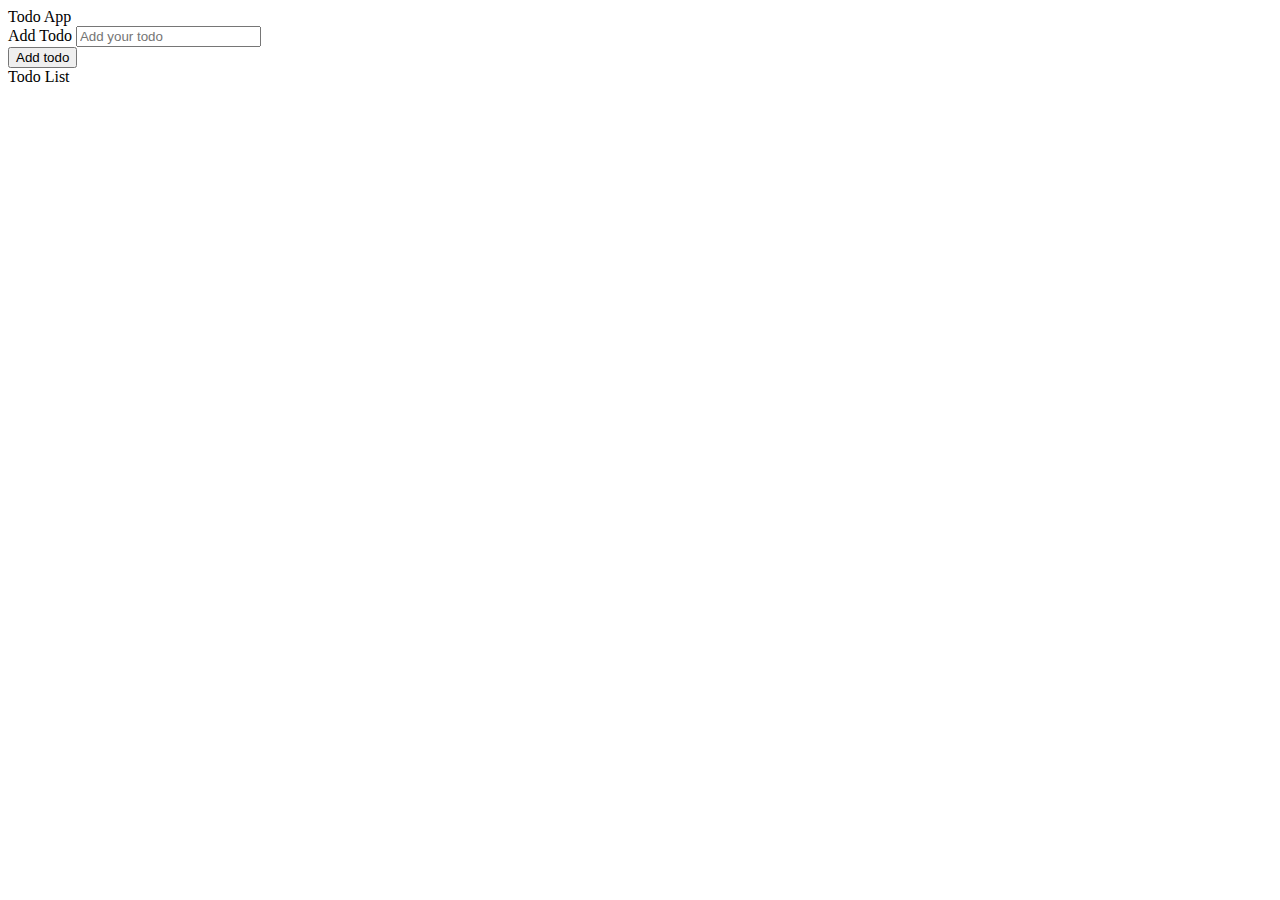
<file: index.html>
<!DOCTYPE html>
<html lang="en">
  <head>
    <meta charset="UTF-8" />
    <meta name="viewport" content="width=device-width, initial-scale=1.0" />
    <link
      href="https://cdn.jsdelivr.net/npm/bootstrap@5.3.1/dist/css/bootstrap.min.css"
      rel="stylesheet"
      integrity="sha384-4bw+/aepP/YC94hEpVNVgiZdgIC5+VKNBQNGCHeKRQN+PtmoHDEXuppvnDJzQIu9"
      crossorigin="anonymous"
    />
    <title>Document</title>
  </head>
  <body>
    <div class="container">
      <div class="my-5">
        <div class="row">
          <div class="col-5 mx-auto">
            <div class="card shadow border-0 bg-light py-3">
              <div class="card-body">
                <div class="card mb-3 shadow-sm border-0">
                  <div class="card-body text-center">
                    <div class="fw-bold fs-3">Todo App</div>
                  </div>
                </div>

                <div class="border-bottom pb-5 mb-5 border-2">
                  <label class="fw-semibold">Add Todo</label>
                  <input
                    id="input-field"
                    type="text"
                    placeholder="Add your todo"
                    class="form-control form-control-lg border-0 shadow-sm mb-3"
                  />
                  <small class="text-danger" id="error-msg"></small> <br>
                  <button id="add-btn" class="btn btn-primary">Add todo</button>
                </div>

                <div class="card my-3 shadow-sm border-0">
                  <div class="card-body text-center">
                    <div class="fw-bold text-muted fs-4">Todo List</div>
                  </div>
                </div>

                <div class="" id="todo-list">
                  
                </div>
              </div>
            </div>
          </div>
        </div>
      </div>
    </div>

    <script
      src="https://cdn.jsdelivr.net/npm/bootstrap@5.3.1/dist/js/bootstrap.bundle.min.js"
      integrity="sha384-HwwvtgBNo3bZJJLYd8oVXjrBZt8cqVSpeBNS5n7C8IVInixGAoxmnlMuBnhbgrkm"
      crossorigin="anonymous"
    ></script>
  </body>
</html>

<script>
  const todoList = document.getElementById("todo-list");
  const btn = document.getElementById("add-btn");
  const input = document.getElementById("input-field");

  const errorMsg = document.getElementById("error-msg");

  let itemId = 0;

  function deleteTodo(id) {
    const itemToDelete = document.getElementById(`item-${id}`);
    if (itemToDelete) {
      itemToDelete.remove();
    }
  }

  function toggleSelection(id) {
    const todoItem = document.getElementById(`item-${id}`);
    if (todoItem) {
      todoItem.classList.toggle("border-0");
      todoItem.classList.toggle("border-start");
      todoItem.classList.toggle("border-5");
      todoItem.classList.toggle("border-success");
    }
  }

  btn.addEventListener("click", () => {
    const inputValue = input.value;

    const generatedHtml = `
    <div id="item-${itemId}" class="card my-3 shadow-sm" ondblclick="toggleSelection(${itemId})">
        <div class="card-body d-flex justify-content-between align-items-center">
            <div class="">
                <div class="fw-semibold fs-5">
                    ${inputValue}
                </div>
                <small class="text-muted fw-semibold">Created: 10th Aug 2023</small> | 
                <small class="text-danger fw-semibold">Due Date: 12th Aug 2023</small>
            </div>
            
            <div>
                <button onclick="deleteTodo(${itemId})" class="btn btn-danger btn-sm">Delete</button>
            </div>
        </div>
    </div>
    `;

    if (inputValue) {
      todoList.innerHTML = todoList.innerHTML + generatedHtml;
      input.value = "";
      errorMsg.innerText = "";

      itemId++; 
      
    } else {
      errorMsg.innerText = "Input field cannot be empty!";
    }
  });
</script>
</file>
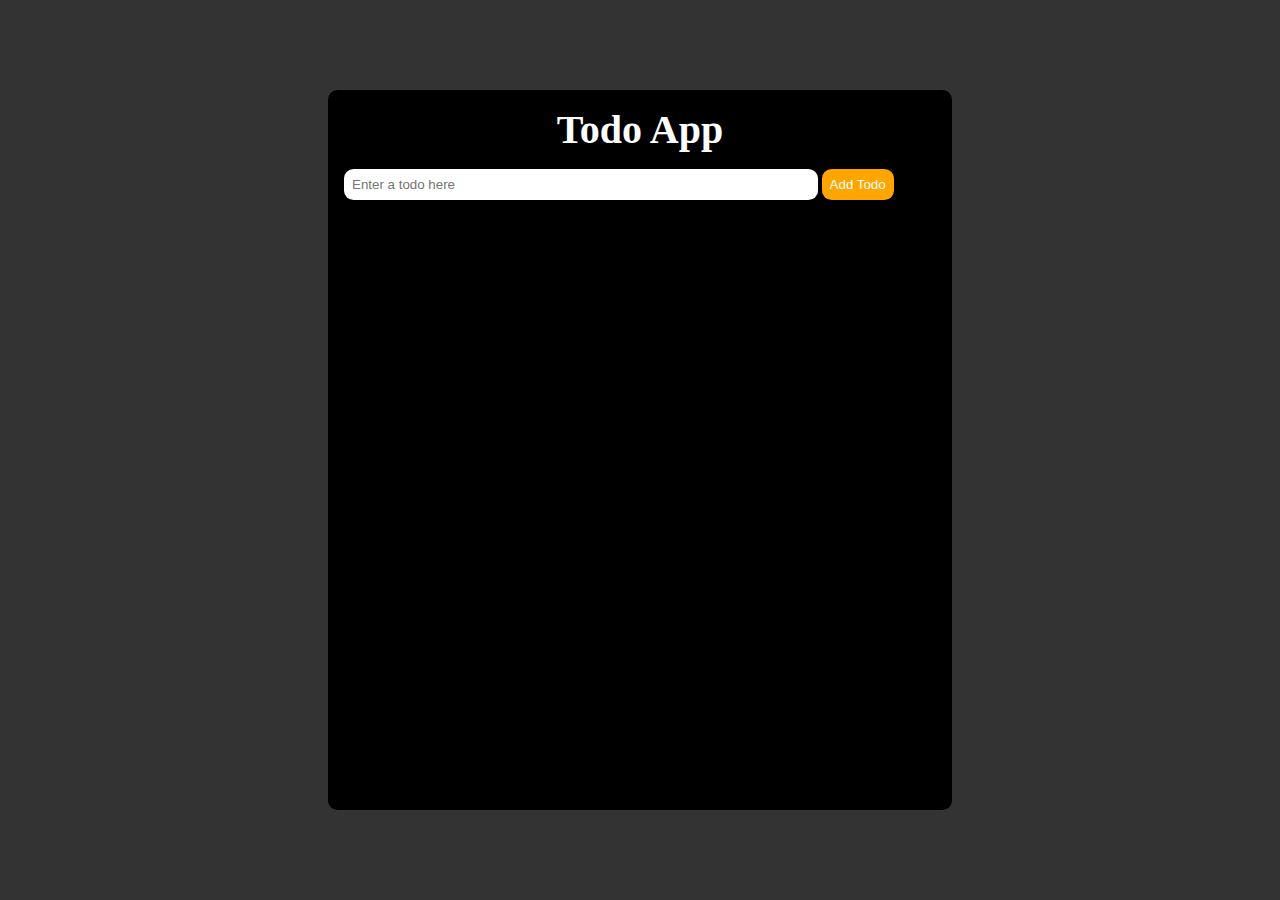
<file: html/index.html>
<!DOCTYPE html>
<html lang="en">
  <head>
    <meta charset="UTF-8" />
    <meta http-equiv="X-UA-Compatible" content="IE=edge" />
    <meta name="viewport" content="width=device-width, initial-scale=1.0" />
    <title>todo app</title>
    <link rel="stylesheet" href="../css/style.css" />
    <link
      rel="stylesheet"
      href="https://cdnjs.cloudflare.com/ajax/libs/font-awesome/6.1.0/css/all.min.css"
      integrity="sha512-10/jx2EXwxxWqCLX/hHth/vu2KY3jCF70dCQB8TSgNjbCVAC/8vai53GfMDrO2Emgwccf2pJqxct9ehpzG+MTw=="
      crossorigin="anonymous"
      referrerpolicy="no-referrer"
    />
  </head>
  <body>
    <div class="container">
      <div class="card">
        <h1 class="card-title">Todo App</h1>
        <div class="card-body">
          <form class="todo-form">
            <input
              type="text"
              placeholder="Enter a todo here"
              id="inputTodo"
              required
            />
            <button type="submit" class="btn" id="addTodoButton">
              Add Todo
            </button>
          </form>
          <p id="message"></p>
          <ul id="lists"></ul>
        </div>
      </div>
    </div>

    <script src="../js/index.js" type="module"></script>
  </body>
</html>
</file>
<file: css/style.css>
*{
    box-sizing: border-box;
    margin: 0;
    padding: 0;
    list-style-type: none;
    text-decoration: none;
    outline: none;
}

html{
    scroll-behavior: smooth;
}

.container{
    background-color:#333;
    height: 100vh;
    display: flex;
    justify-content: center;
    align-items: center;
    padding: 1rem;
}

.card{
    background-color: black;
    color: white;
    padding: 1rem;
    min-height: 80vh;
    width: 50%;
    overflow: scroll;
    overflow-y: hidden;
    overflow-x: hidden;
    border-radius: 0.6rem;
}
.card-title{
    font-size: 2.5rem;
    text-align: center;
    margin-bottom: 1rem;
}

input{
    border: none;
    border-radius: 0.6rem;
    padding: 0.5rem;
    width: 80%;
}
.btn{
    border: none;
    border-radius: 0.6rem;
    padding: 0.5rem;
    background-color: orange;
    color: white;
    transition: all 0.3s;
    cursor: pointer;
}
.btn:hover{
    background-color: white;
    color: black;

}
.addToDoButton{
    width: 19%;
} 

.li-style{
    display: flex;
    justify-content: space-between;
    align-items: center;
    background-color: #333;
    color: white;
    padding: 0.5rem;
    border-radius: 0.6rem;
    margin:1rem 0;
}
.li-style:hover{
   background-color: #111;
   transition: all 0.3s; 
}
.bg-success{
    margin: 0.5rem 0;
    pad: 0.5rem;
    color: black;
    background-color: #ddffdd;
    border-left: 6px solid #04aa6d;
}
.bg-danger{
    margin: 0.5rem 0;
    pad: 0.5rem;
    color: black;
    background-color: #ffdddd;
    border-left: 6px solid #f44336;
}
</file>
